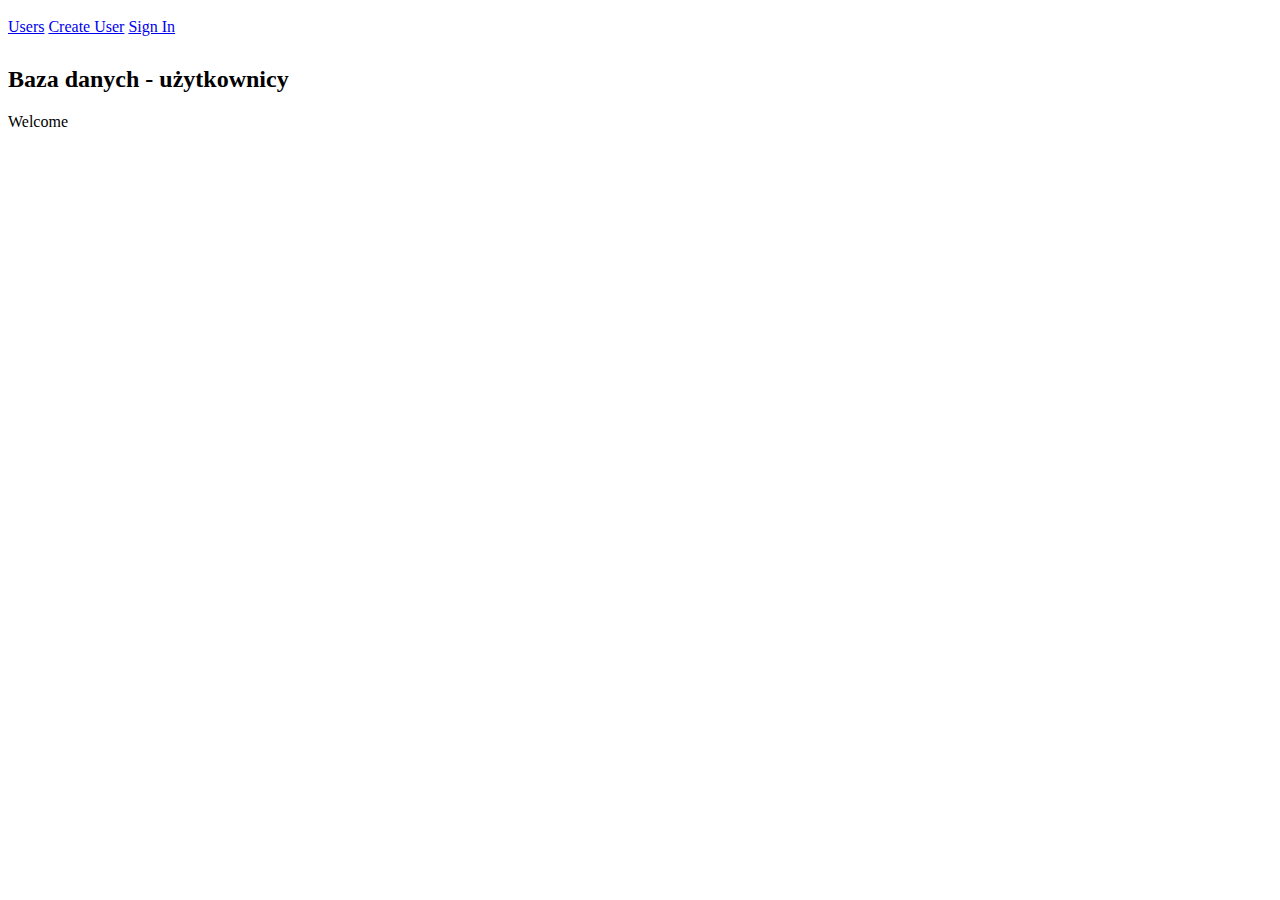
<file: spring-boot-web -user/target/classes/templates/header.html>
<!DOCTYPE html>
<html xmlns:th="http://www.thymeleaf.org" xmlns:sec="http://www.thymeleaf.org/extras/spring-security">
<head lang="en">

</head>
<body>

    <div th:fragment="header">

        <nav class="navbar navbar-default navbar-fixed-top" style="padding: 10px 0px;">
        <div class="container">

            <a class="btn btn-success" href="#" th:href="@{/users}">Users</a>
            <a class="btn btn-success" href="#" th:href="@{/user/new}" sec:authorize="hasAuthority('ADMIN')">Create User</a>
            <a class="btn btn-success" href="#" th:href="@{/login}">Sign In</a>

        </div>
        </nav>

        <div class="text-center">

            <h2>Baza danych - użytkownicy</h2>
            <div class="welcome">
                <span sec:authorize="isAuthenticated()">Welcome <span sec:authentication="name"></span></span>
            </div>
        </div>



    </div>

</body>
</html>
</file>
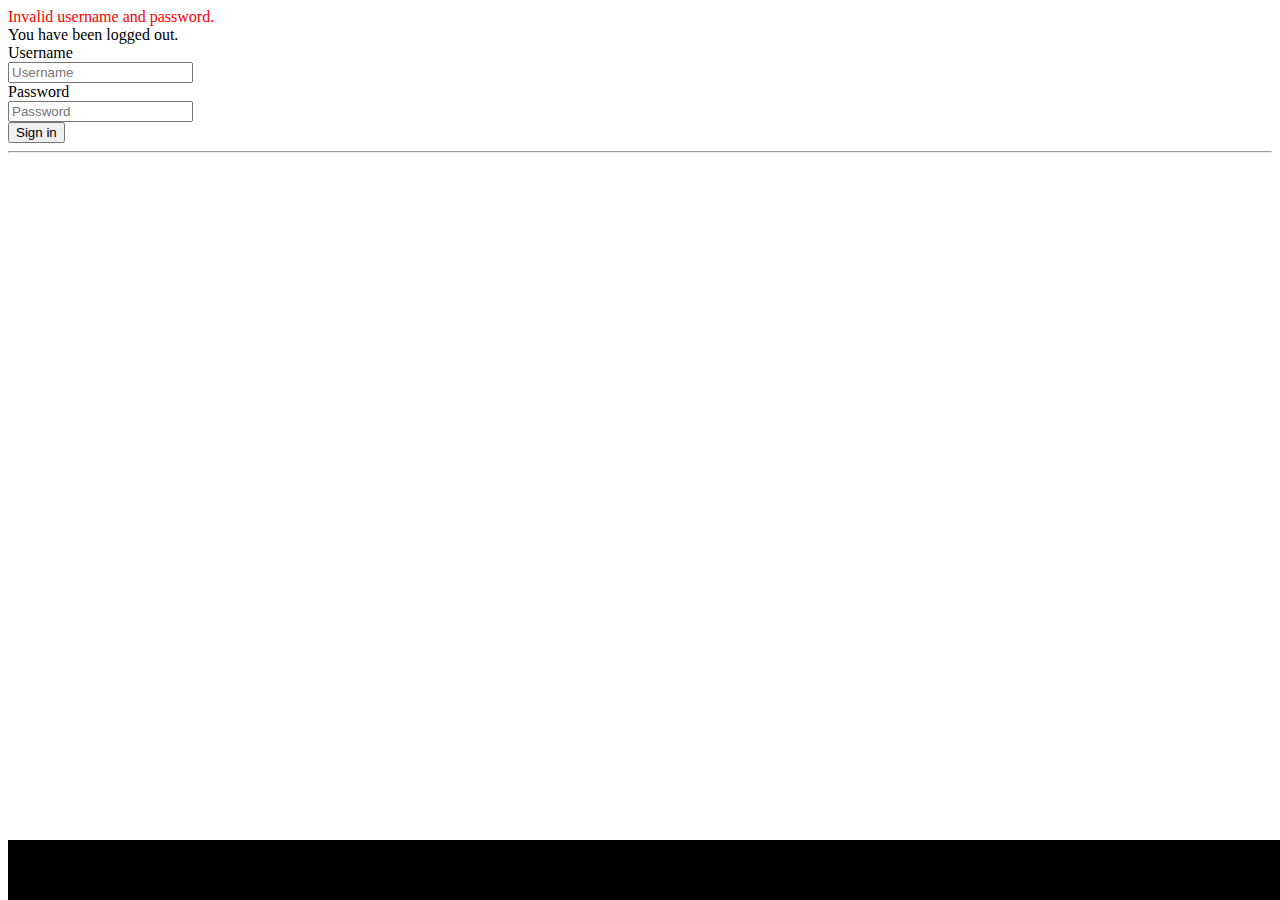
<file: spring-boot-web -user/target/classes/templates/login.html>
<!DOCTYPE html>
<html xmlns:th="http://www.thymeleaf.org">
<head>
    <title>Spring</title>
    <link rel="stylesheet" type="text/css" href="../static/style.css" />
    <!--/*/ <th:block th:include="fragments/headerinc :: head"></th:block> /*/-->

</head>
<body>

<div class="container">
    <!--/*/ <th:block th:include="header :: header"></th:block> /*/-->
    <div th:if="${param.error}">
        <label style="color:red">Invalid username and password.</label>
    </div>
    <div th:if="${param.logout}">
        <label>
            You have been logged out.
        </label>
    </div>

    <!--<div class="col-xs-12 col-sm-12 col-md-12 col-lg-12">
        <form th:action="@{/login}" method="post">

            <table class="table table-striped">
                <tr>
                    <td><label> User Name : <input type="text" name="username"/> </label></td>
                </tr>
                <tr>
                    <td><label> Password : <input type="password" name="password"/> </label></td>
                </tr>
                <tr>
                    <td> <button type="submit" class="btn btn-default" href="#" th:action="@{/users}">Log In</button></td>
                </tr>
            </table>

        </form>
    </div>-->

    <form class="form-horizontal" th:action="@{/login}" method="post">
        <div class="form-group">
            <label  class="col-sm-2 control-label">Username</label>

                <div class="col-sm-4">
                <input type="text" name="username" class="form-control" id="inputEmail3" placeholder="Username"/>

            </div>
        </div>
        <div class="form-group">
            <label for="inputPassword3" class="col-sm-2 control-label">Password</label>
            <div class="col-sm-4">
                <input type="password" name="password" class="form-control" id="inputPassword3" placeholder="Password"/>
            </div>
        </div>
        <div class="form-group">
            <div class="col-sm-offset-2 col-sm-10">
                <button type="submit" class="btn btn-default">Sign in</button>
            </div>
        </div>
    </form>

</div>
<hr/>
    <footer class="footer text-center">
        <div class="container">
            <p>Projekt &copy; Paweł Baluk</p>
        </div>
    </footer>

</body>
</html>
</file>
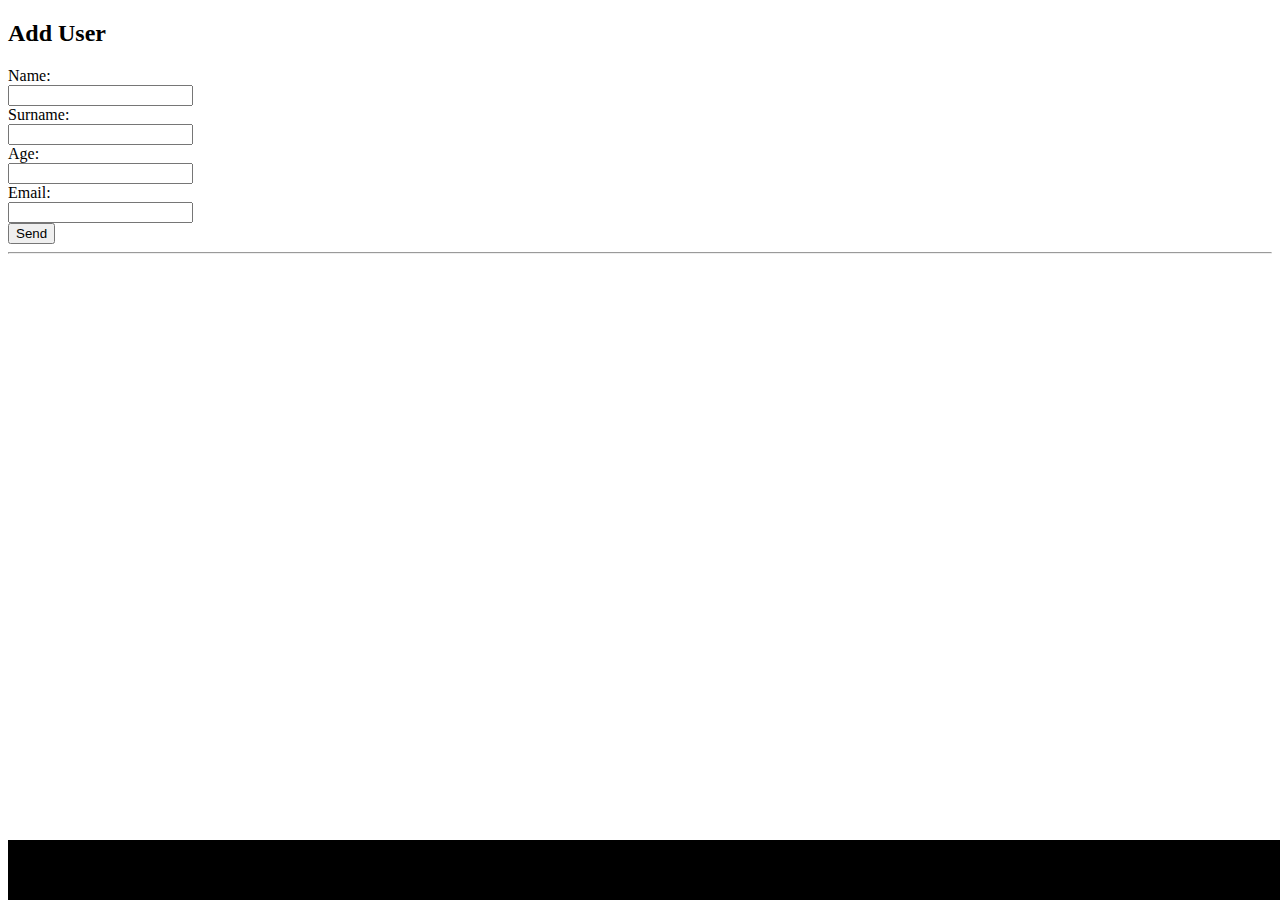
<file: spring-boot-web -user/target/classes/templates/userform.html>
<!DOCTYPE html>
<html xmlns:th="http://www.thymeleaf.org" xmlns:sec="http://www.thymeleaf.org/extras/spring-security">
<head lang="en">

    <title>Spring</title>
    <link rel="stylesheet" type="text/css" href="../static/style.css" />
    <!--/*/ <th:block th:include="fragments/headerinc :: head"></th:block> /*/-->
</head>
<body>
<div class="container">
    <!--/*/ <th:block th:include="header :: header"></th:block> /*/-->

    <h2>Add User</h2>
    <div>

        <form class="form-horizontal" th:object="${user}" th:action="@{/user}" method="post">
            <input type="hidden" th:field="*{id}"/>
            <div class="form-group">
                <label class="col-sm-2 control-label">Name:</label>
                <div class="col-sm-10">
                    <input type="text" class="form-control" th:field="*{name}"/>
                </div>
            </div>
            <div class="form-group">
                <label class="col-sm-2 control-label">Surname:</label>
                <div class="col-sm-10">
                    <input type="text" class="form-control" th:field="*{surname}"/>
                </div>
            </div>
            <div class="form-group">
                <label class="col-sm-2 control-label">Age:</label>
                <div class="col-sm-10">
                    <input type="text" class="form-control" th:field="*{age}"/>
                </div>
            </div>
            <div class="form-group">
                <label class="col-sm-2 control-label">Email:</label>
                <div class="col-sm-10">
                    <input type="text" class="form-control" th:field="*{email}"/>
                </div>
            </div>
            <div class="row">
                <button type="submit" class="btn btn-default">Send</button>
            </div>
        </form>
    </div>
</div>
<hr/>
<footer class="footer text-center">
    <div class="container">
        <p>Projekt &copy; Paweł Baluk</p>
    </div>
</footer>
</body>
</html>
</file>
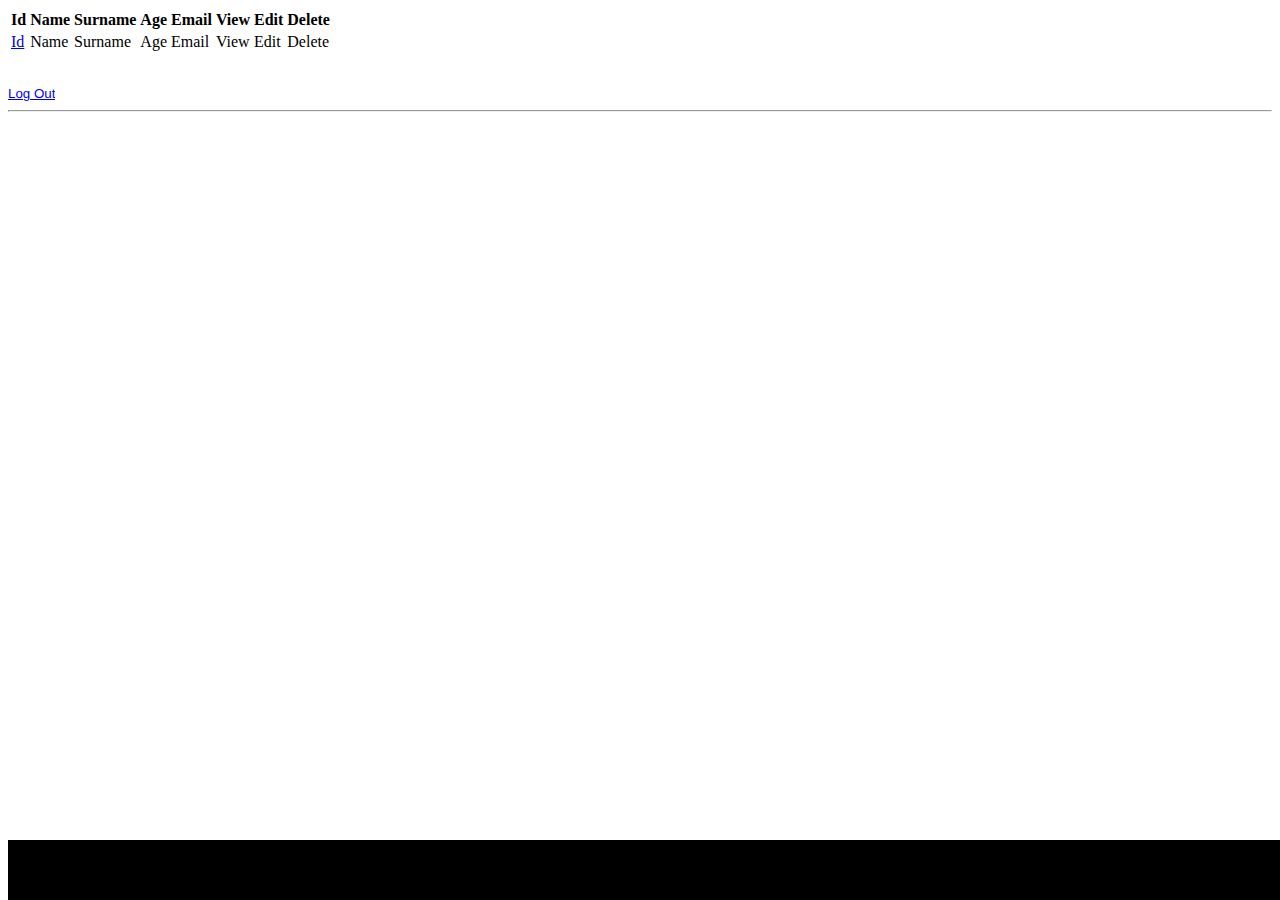
<file: spring-boot-web -user/target/classes/templates/users.html>
<!DOCTYPE html>
<html xmlns:th="http://www.thymeleaf.org" xmlns:sec="http://www.thymeleaf.org/extras/spring-security">
<head lang="en">

    <title>Spring</title>
    <link rel="stylesheet" type="text/css" href="../static/style.css" />
    <!--/*/ <th:block th:include="fragments/headerinc :: head"></th:block> /*/-->
</head>
<body>
<!--/*/ <th:block th:include="header :: header"></th:block> /*/-->
<div class="container">

    <div th:if="${not #lists.isEmpty(users)}">

        <table class="table table-striped">
            <tr>
                <th>Id</th>
                <th>Name</th>
                <th>Surname</th>
                <th>Age</th>
                <th>Email</th>
                <th sec:authorize="hasAnyAuthority('USER','ADMIN')">View</th>
                <th sec:authorize="hasAuthority('ADMIN')">Edit</th>
                <th sec:authorize="hasAuthority('ADMIN')">Delete</th>
            </tr>
            <tr th:each="user : ${users}">
                <td th:text="${user.id}"><a href="/user/${user.id}">Id</a></td>
                <td th:text="${user.name}">Name</td>
                <td th:text="${user.surname}">Surname</td>
                <td th:text="${user.age}">Age</td>
                <td th:text="${user.email}">Email</td>
                <td sec:authorize="hasAnyAuthority('USER','ADMIN')"><a class="btn btn-success" th:href="${'/user/' + user.id}">View</a></td>
                <td sec:authorize="hasAuthority('ADMIN')"><a class="btn btn-success" th:href="${'/user/edit/' + user.id}">Edit</a></td>
                <td sec:authorize="hasAuthority('ADMIN')"><a class="btn btn-danger" th:href="${'/user/delete/' + user.id}">Delete</a></td>
            </tr>
        </table>
    </div>
    <form th:action="@{/logout}" method="post">
        <div class="col-sm-2" style="padding-top: 30px;">
                <span sec:authorize="isAuthenticated()">
                    <input type="submit" class="btn btn-default" value="Log Out"/>
                </span>
        </div>
    </form>
</div>

<hr/>
<footer class="footer text-center">
    <div class="container">
        <p>Projekt &copy; Paweł Baluk</p>
    </div>
</footer>
</body>
</html>
</file>
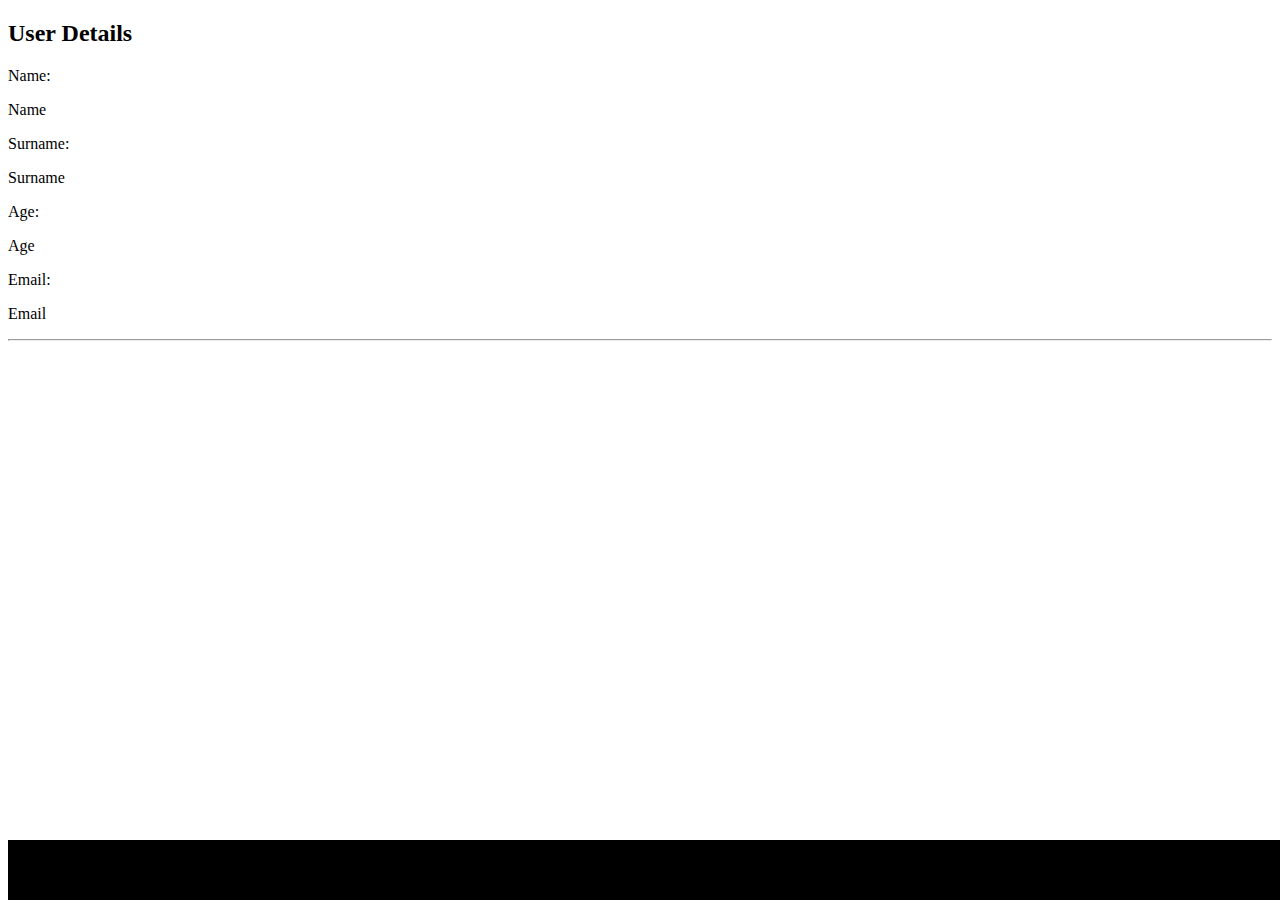
<file: spring-boot-web -user/target/classes/templates/usershow.html>
<!DOCTYPE html>
<html xmlns:th="http://www.thymeleaf.org" xmlns:sec="http://www.thymeleaf.org/extras/spring-security">
<head lang="en">

    <title>Spring</title>
    <link rel="stylesheet" type="text/css" href="../static/style.css" />
    <!--/*/ <th:block th:include="fragments/headerinc :: head"></th:block> /*/-->
</head>
<body>
<div class="container">
    <!--/*/ <th:block th:include="header :: header"></th:block> /*/-->


    <div>
        <form class="form-horizontal" th:action="@{/logout}" method="post">
            <div class="form-group">
                <div class="col-xs-10 col-sm-10 col-md-10 col-lg-10">
                    <h2>User Details</h2>
                </div>
            </div>
            <div class="form-group">
                <label class="col-sm-2 control-label">Name:</label>
                <div class="col-sm-10">
                    <p class="form-control-static" th:text="${user.name}">Name</p></div>
            </div>
            <div class="form-group">
                <label class="col-sm-2 control-label">Surname:</label>
                <div class="col-sm-10">
                    <p class="form-control-static" th:text="${user.surname}">Surname</p>
                </div>
            </div>
            <div class="form-group">
                <label class="col-sm-2 control-label">Age:</label>
                <div class="col-sm-10">
                    <p class="form-control-static" th:text="${user.age}">Age</p>
                </div>
            </div>
            <div class="form-group">
                <label class="col-sm-2 control-label">Email:</label>
                <div class="col-sm-10">
                    <p class="form-control-static" th:text="${user.email}">Email</p>
                </div>
            </div>
        </form>
    </div>


    <hr/>
    <footer class="footer text-center">
        <div class="container">
        <p>Projekt &copy; Paweł Baluk</p>
    </div>
    </footer>
</div>
</body>
</html>
</file>
<file: spring-boot-web -user/target/classes/static/style.css>
html {
    position: relative;
    min-height: 100%;
}
body {
    /* Margin bottom by footer height */
    margin-bottom: 60px;
}

input[type=submit] {
    background:none!important;
    border:none;
    padding:0!important;
    color: blue;
    text-decoration: underline;
    cursor:pointer;
}

.footer {
    position: absolute;
    bottom: 0;
    width: 100%;
    /* Set the fixed height of the footer here */
    height: 60px;
    background-color: #000;
}
</file>
